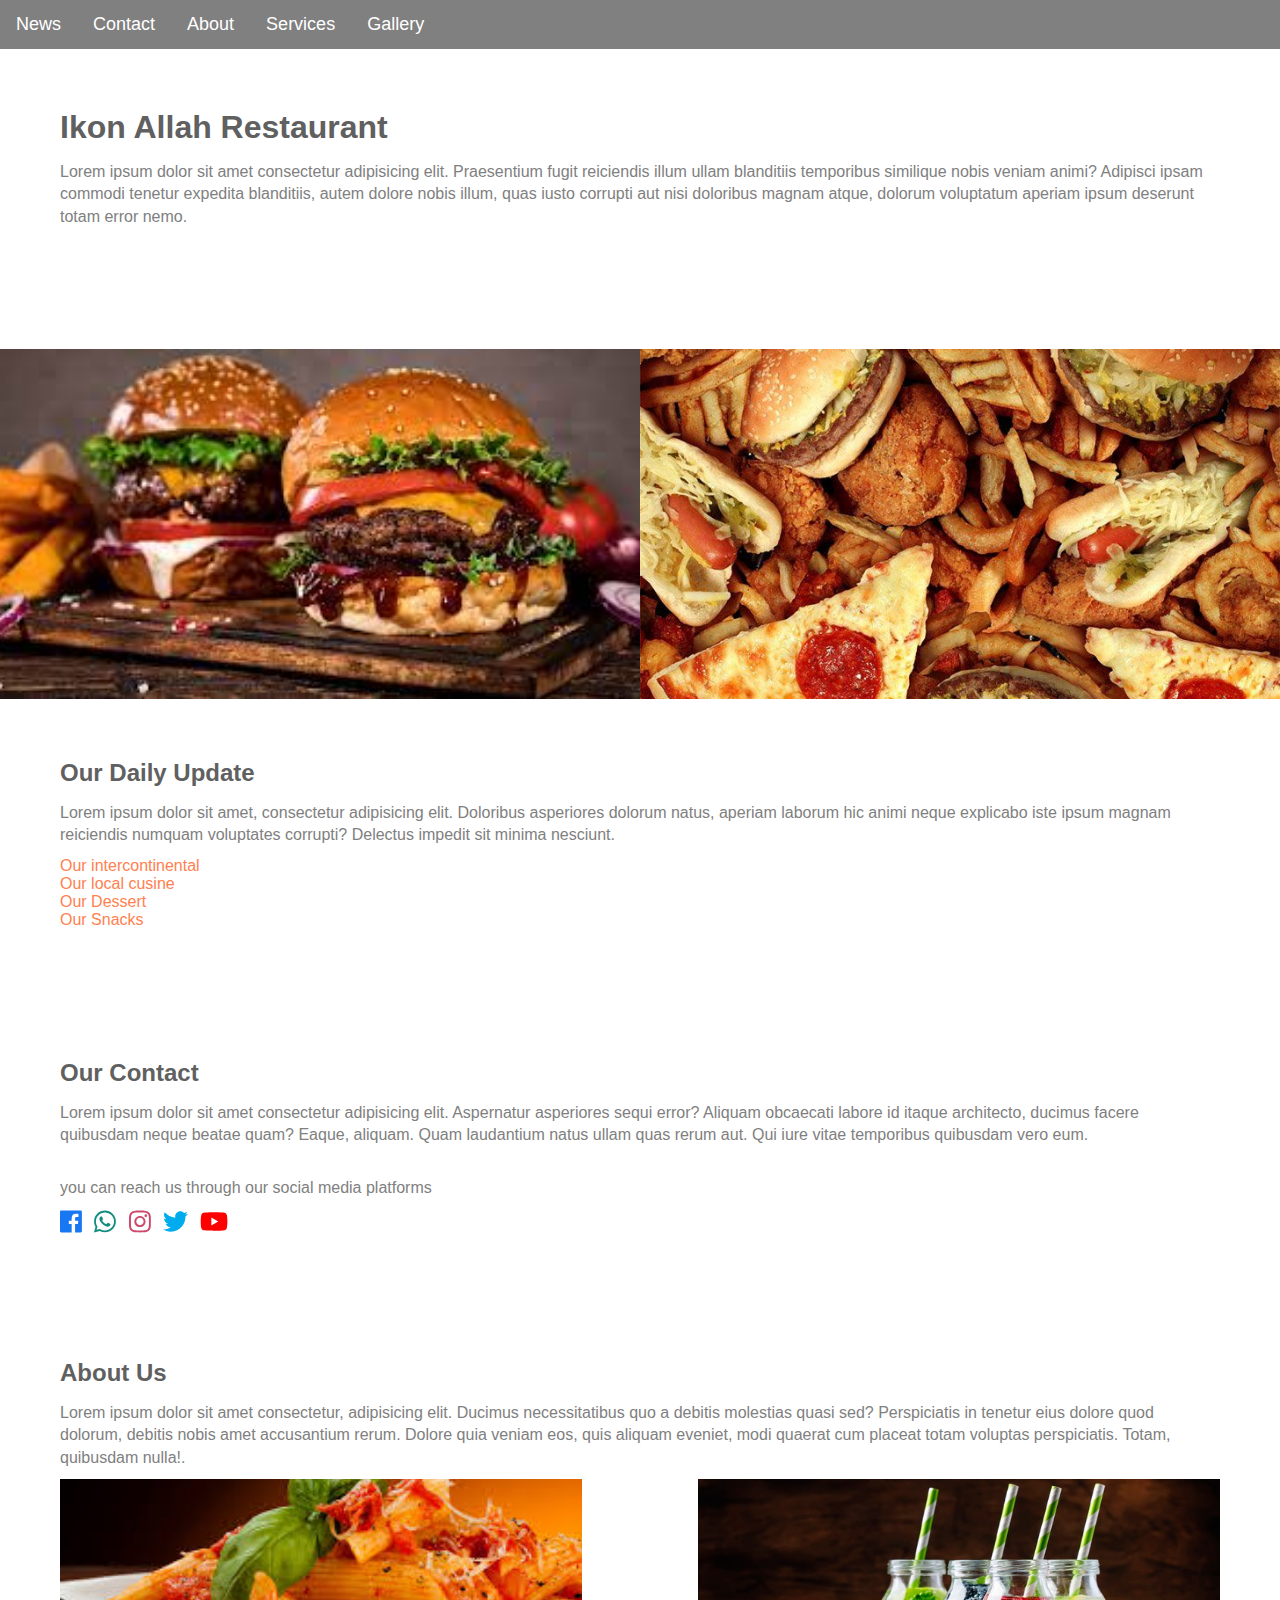
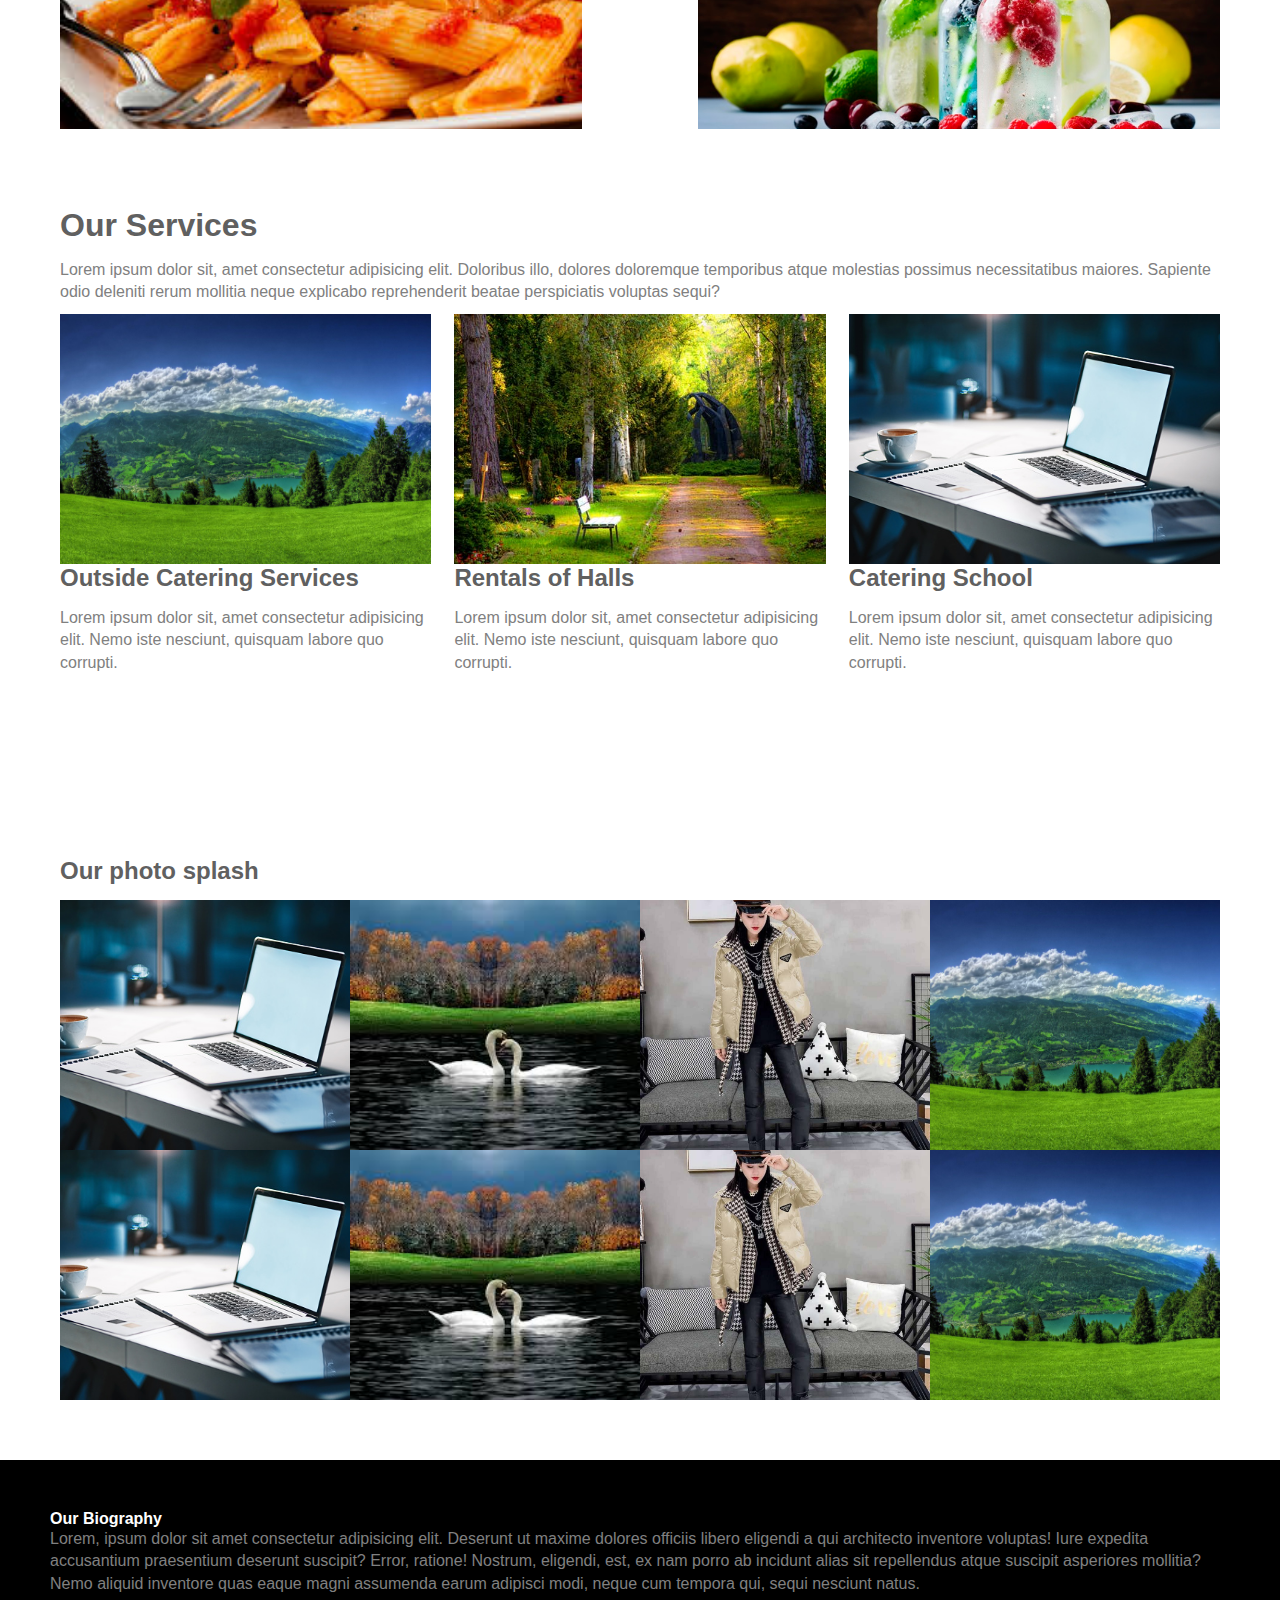
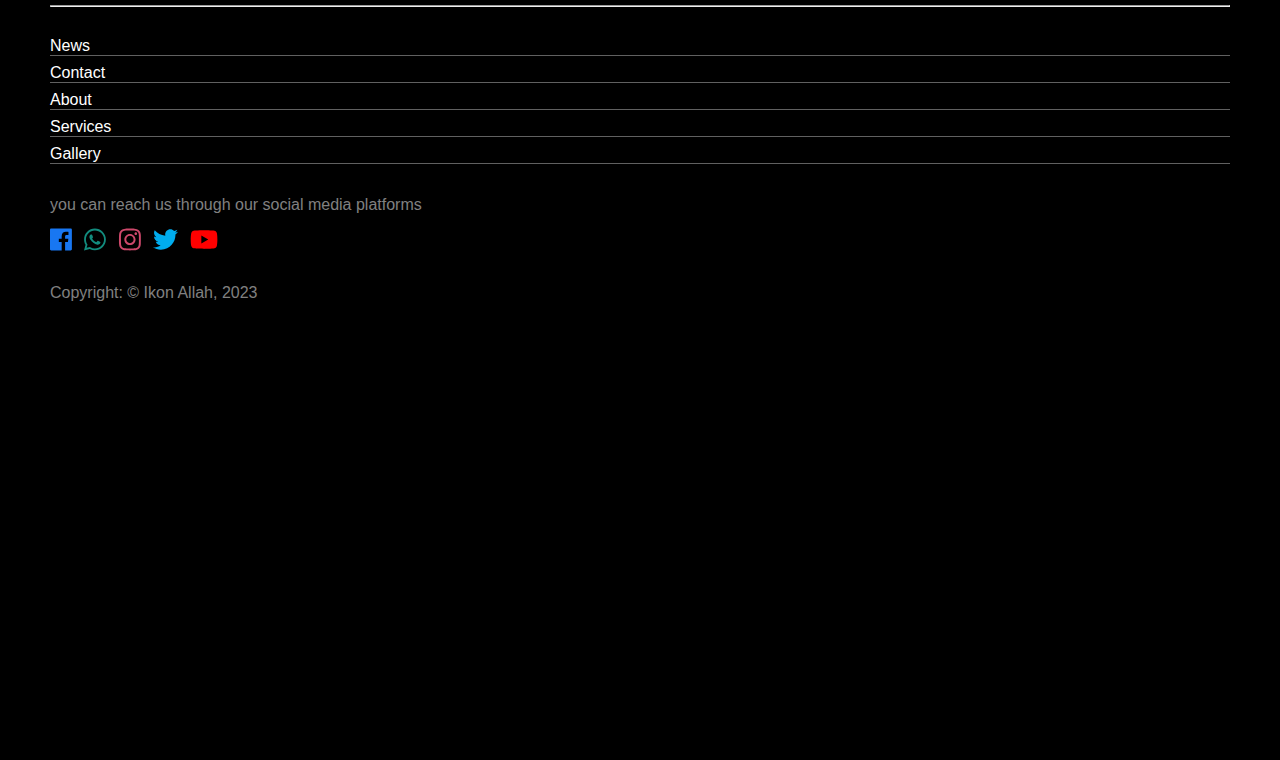
<file: index.html>
<!DOCTYPE html>
<html lang="en">
<head>
    <meta charset="UTF-8">
    <meta name="viewport" content="width=device-width, initial-scale=1.0">
    <meta http-equiv="X-UA-Compatible" content="ie=edge">
    <title>Mobile</title>
    <script src="./js/font-awesome.js"></script>
    <script src="./js/script.js"></script>
    <link rel="stylesheet" href="./css/style.css">

</head>
<body>
    <!-- Top mobile Navigation Manu-->
    <div class="topNav">
        <a href="" class="active">
            <div class="logoImg">LOGO</div>
        </a>
        <div id="myLinks">
            <a href="#news">News</a>
            <a href="#contact">Contact</a>
            <a href="#About">About</a>
            <a href="#Services">Services</a>
            <a href="#">Gallery</a>
        </div>
        <!-- End of myLinks -->

        <!-- Hamburger Manu -->
        <a href="javascript:void(0)" class="icon" onclick="myFunction()">
            <i class="fa fa-bars"></i>
        </a>
    </div>
    <!-- End of mobile -->
    <nav>
        <ul>
            <li><a href="#news">News</a></li>
            <li><a href="#contact">Contact</a></li>
            <li><a href="#About">About</a></li>
            <li><a href="#Services">Services</a></li>
            <li><a href="">Gallery</a></li>
        </ul>
    </nav>
    <!-- End of Navigation -->
    <div id="section">
        <h1>Ikon Allah Restaurant</h1>
        <p>Lorem ipsum dolor sit amet consectetur adipisicing elit. Praesentium fugit reiciendis illum ullam blanditiis temporibus similique nobis veniam animi? Adipisci ipsam commodi tenetur expedita blanditiis,
             autem dolore nobis illum, quas iusto corrupti aut nisi doloribus magnam atque,
              dolorum voluptatum aperiam ipsum deserunt totam error nemo.</p>
    </div>
    <!-- End of section -->
    <div class="columns">
        <div class="col  img1"></div>
        <div class="col img2"></div>
    </div>
    <!-- End of column -->

    <div id="news">
     <h2>Our Daily Update</h2>
     <p>Lorem ipsum dolor sit amet, consectetur adipisicing elit. Doloribus asperiores dolorum natus, aperiam laborum hic animi neque explicabo iste ipsum magnam reiciendis numquam voluptates corrupti? Delectus impedit sit minima nesciunt.</p>
     <a href="">Our intercontinental</a> <br>
     <a href="">Our local cusine</a><br>
     <a href="">Our Dessert</a><br>
     <a href="">Our Snacks</a>
    </div>
    <!--End of news  -->

    <div id="contact">
        <h2>Our Contact</h2>
        <p>Lorem ipsum dolor sit amet consectetur adipisicing elit. Aspernatur asperiores sequi error? Aliquam obcaecati labore id itaque architecto, ducimus facere quibusdam neque beatae quam? Eaque, aliquam. Quam laudantium natus ullam quas rerum aut. Qui iure vitae temporibus quibusdam vero eum.</p>
        <div class="social">
            <p>you can reach us through our social media platforms</p>
            <div class="icons">
               <a href=""> <i class="fab fa-facebook"></i></a>
                <i class="fab fa-whatsapp"></i>
                <i class="fab fa-instagram"></i>
                <i class="fab fa-twitter"></i>
                <i class="fab fa-youtube"></i>
            </div>
        </div>
    </div>
    <!-- end of contact -->
    <div id="About">
            <h2>About Us</h2>
            <p>Lorem ipsum dolor sit amet consectetur, adipisicing elit. Ducimus necessitatibus quo a debitis molestias quasi sed? Perspiciatis in tenetur eius dolore quod dolorum, debitis nobis amet accusantium rerum. Dolore quia veniam eos, quis aliquam eveniet, modi quaerat cum placeat totam voluptas perspiciatis. Totam, quibusdam nulla!.</p>
            <div class="AboutImg">
                <div class="about1"></div>
                <div class="about2"></div>
            </div>
    </div> <br>
    <!-- End of About -->

    <div id="Services">
        <h1>Our Services</h1>
        <p>Lorem ipsum dolor sit, amet consectetur adipisicing elit. Doloribus illo, 
             dolores doloremque temporibus atque molestias possimus necessitatibus maiores. 
             Sapiente odio deleniti rerum mollitia neque explicabo reprehenderit beatae perspiciatis voluptas sequi?</p>
        <!-- Card -->

        <div class="cards">
            <div class="card">
                <div class="cardImg image1"></div>
                <h2>Outside Catering Services</h2>
                <p>Lorem ipsum dolor sit, amet consectetur adipisicing elit. Nemo iste nesciunt,
                     quisquam labore quo corrupti.</p>
            </div>
            <!-- single card -->
            <div class="card">
                <div class="cardImg image2"></div>
                <h2>Rentals of Halls</h2>
                <p>Lorem ipsum dolor sit, amet consectetur adipisicing elit. Nemo iste nesciunt,
                     quisquam labore quo corrupti.</p>
            </div>
            <!-- single card -->
            <div class="card">
                <div class="cardImg image3"></div>
                <h2>Catering School</h2>
                <p>Lorem ipsum dolor sit, amet consectetur adipisicing elit. Nemo iste nesciunt,
                     quisquam labore quo corrupti.</p>
            </div>
            <!-- single card -->
        </div>
    </div>
    <!-- End of Services -->
    <div id="gallery">
        <h2>Our photo splash</h2>
        <div class="row">
            <div class="column colImg1"></div>
            <div class="column colImg2"></div>
            <div class="column colImg3"></div>
            <div class="column colImg4"></div>
        </div>
        <!-- End of row -->
        <div class="row">
            <div class="column colImg1"></div>
            <div class="column colImg2"></div>
            <div class="column colImg3"></div>
            <div class="column colImg4"></div>
        </div>
        <!-- End of row -->
    </div>
    <!-- End of gallery -->
    <footer>
        <div class="bio">
            <h4>Our Biography</h4>
            <p>Lorem, ipsum dolor sit amet consectetur adipisicing elit. Deserunt ut maxime dolores officiis libero eligendi a qui architecto inventore voluptas! Iure expedita accusantium praesentium deserunt suscipit? Error, ratione! Nostrum, eligendi, est, ex nam porro ab incidunt alias sit repellendus atque suscipit asperiores mollitia? Nemo aliquid inventore quas eaque magni assumenda earum adipisci modi, neque cum tempora qui, sequi nesciunt natus.</p>
            <hr>
        </div>
        <!-- End of bio -->

        <div class="ourlinks">
            <a href="#News">News</a>
            <a href="Contact">Contact</a>
            <a href="#About">About</a>
            <a href="#Services">Services</a>
            <a href="">Gallery</a>
        </div>
        <!-- End of Ourlinks -->
        <div class="social">
                <p>you can reach us through our social media platforms</p>
                <div class="icons">
                   <a href=""> <i class="fab fa-facebook"></i></a>
                    <i class="fab fa-whatsapp"></i>
                    <i class="fab fa-instagram"></i>
                    <i class="fab fa-twitter"></i>
                    <i class="fab fa-youtube"></i>
                </div>
            </div>
            <!-- End of social -->
            <div class="copyright">
               <p> Copyright: &copy; Ikon Allah, 2023</p>
            </div>
    </footer>
</body>
</html>
</file>
<file: css/style.css>
*{
    padding: 0;
    margin: 0;
    box-sizing: border-box;
}
body{
    font-family: Arial, Helvetica, sans-serif;
}
.topNav{
    overflow: hidden;
    background-color: #333;
    position: relative;
}
.topNav #myLinks{
    display: none;
}
.topNav a{
    color: white;
    padding: 14px 16px;
    text-decoration: none;
    font-size: 17px;
    display: block;
}
.topNav a.icon{
    background: red;
    display: block;
    position: absolute;
    right: 0;
    top: 0;
}
.topNav a:hover{
    background-color: #ddd;
    color: black;
}
.topNav .active{
    background-color: #04AA6D;
    color: white;
}
.topNav{
    display: none;
}
/* End of mobile Navigation */


nav{
    background: gray;

}
nav ul{
    display: flex;
}
nav ul li{
    list-style: none;
    padding: 14px 16px;
}
nav ul li a{
    text-decoration: none;
    color: #fff;
    font-size: 18px;

}
/* |End of desktop Navigation */
#section{
    height: 300px;
    padding: 60px;

}
h1 , h2{
    margin-bottom: 15px;
    color: #606060;
}
p{
    line-height: 1.4;
    color: #808080;
    margin-bottom: 10px;
}
.columns{
    display: flex;

}
.col{
    width: 50%;
    height: 350px;
    
}
.img1{
    background: url(../img/1.jpeg);
    background-position: center;
    background-repeat: no-repeat;
    background-size: cover;
}

.img2{
    background: url(../img/3.jpg);
    background-position: center;
    background-repeat: no-repeat;
    background-size: cover;
}
#news{
    height: 300px;
    padding: 60px;

}
#news a{
    text-decoration: none;
    color: coral;
    font-size: 16px;
}

#contact{
    height: 300px;
    padding: 60px;
}
.social{
    margin-top: 30px;
}
.fa-facebook{
    color: #1877f2;
    font-size: 25px;
    margin-right: 8px
}
.fa-whatsapp{
    color: #128c7e;
    font-size: 25px;
    margin-right: 8px
}
.fa-instagram{
    color: #cd486b;
    font-size: 25px;
    margin-right: 8px
}
.fa-twitter{
    color: #00acee;
    font-size: 25px;
    margin-right: 8px
}
.fa-youtube{
    color: #ff0000;
    font-size: 25px;
    margin-right: 8px
}
.social a{
text-decoration: none
}
#About{
    height: 300px;
    padding: 60px;
}
#About .AboutImg{
    display: flex;
    justify-content: space-between;
   
}


#About .about1{
    height: 250px;
    width: 45%;
    background: url(../img/4.jpeg);
    background-position: center;
    background-size: cover;
}

#About .about2{
    height: 250px;
    width: 45%;
    background: url(../img/drink2.jpg);
    background-position: center;
    background-size: cover;
}
/* End of About */

#Services{
    margin-top: 130px;
    height: 500px;
    padding: 60px;
    margin-bottom: 150px;
}
.cards{
display: flex;
justify-content: space-between;
}
.card{
    width: 32%;
    height: 350px;
}
.cardImg{
    height: 250px;
   

}
.image1{
    background: url(../img/7.jpg);
    background-position: center;
    background-size: cover;
}

.image2{
    background: url(../img/6.jpeg);
    background-position: center;
    background-size: cover;
}

.image3{
    background: url(../img/5.jpg);
    background-position: center;
    background-size: cover;
}
footer
{
    height: 100vh;
    color: #fff;
    background: #000;
    padding: 50px;
}
 .ourlinks{
     margin-top: 30px;
     
    
 }
 .ourlinks a{
    display: block;
    text-decoration: none;
    color: #fff;
    margin-bottom: 8px;
    border-bottom: 1px solid #606060;
 }
.copyright{
    margin-top: 30px;
}
/* Gallery code */
#gallery{
    height: 650pxpx;
    padding: 60px;
}
.row{
   display: flex;
   justify-content: space-between; 
}
.column{
    width: 32%;
    height: 250px;
    cursor: pointer;
}
.column:hover{
    transform: scale(1.3);
    transition: 0.3s;
}
.colImg1{
    background: url(../img/5.jpg);
    background-position: center;
    background-size: cover;
}
.colImg2{
    background: url(../img/1.jpg);
    background-position: center;
    background-size: cover;
}
.colImg3{
    background: url(../img/IMG_2350.JPG);
    background-position: center;
    background-size: cover;
}
.colImg4{
    background: url(../img/7.jpg);
    background-position: center;
    background-size: cover;
}



/* Mobile responsiveness */
@media screen and (max-width:600px){
    nav{
        display: none;
    }
    .topNav{
        display: block;
    }
    .column{
        flex-direction: column;
    }
    .img1{
        width: 100%;
        margin-bottom: 10px;
    }
    
    .img2{
        width: 100%;
        margin-bottom: 10px;
    }
    
#About .AboutImg{
    flex-direction: column;
}
#About .about1{
    width: 100%;
}
#About .about2{
    width:100%;
}
#Services{
    margin-top: 450px;
    margin-bottom: 1000px;
}
.cards{
    flex-direction: column;
}
.card{
    width: 100%;
}
.row{
    flex-direction: column;
    justify-content: space-between;
}
#gallery{
    margin-top: 450px;
    margin-bottom: 500px;
}
.colImg1{
    width: 100%;
}
.colImg2{
    width: 100%;
}
.colImg3{
    width: 100%;
}
.colImg4{
    width: 100%;
}
}
</file>
